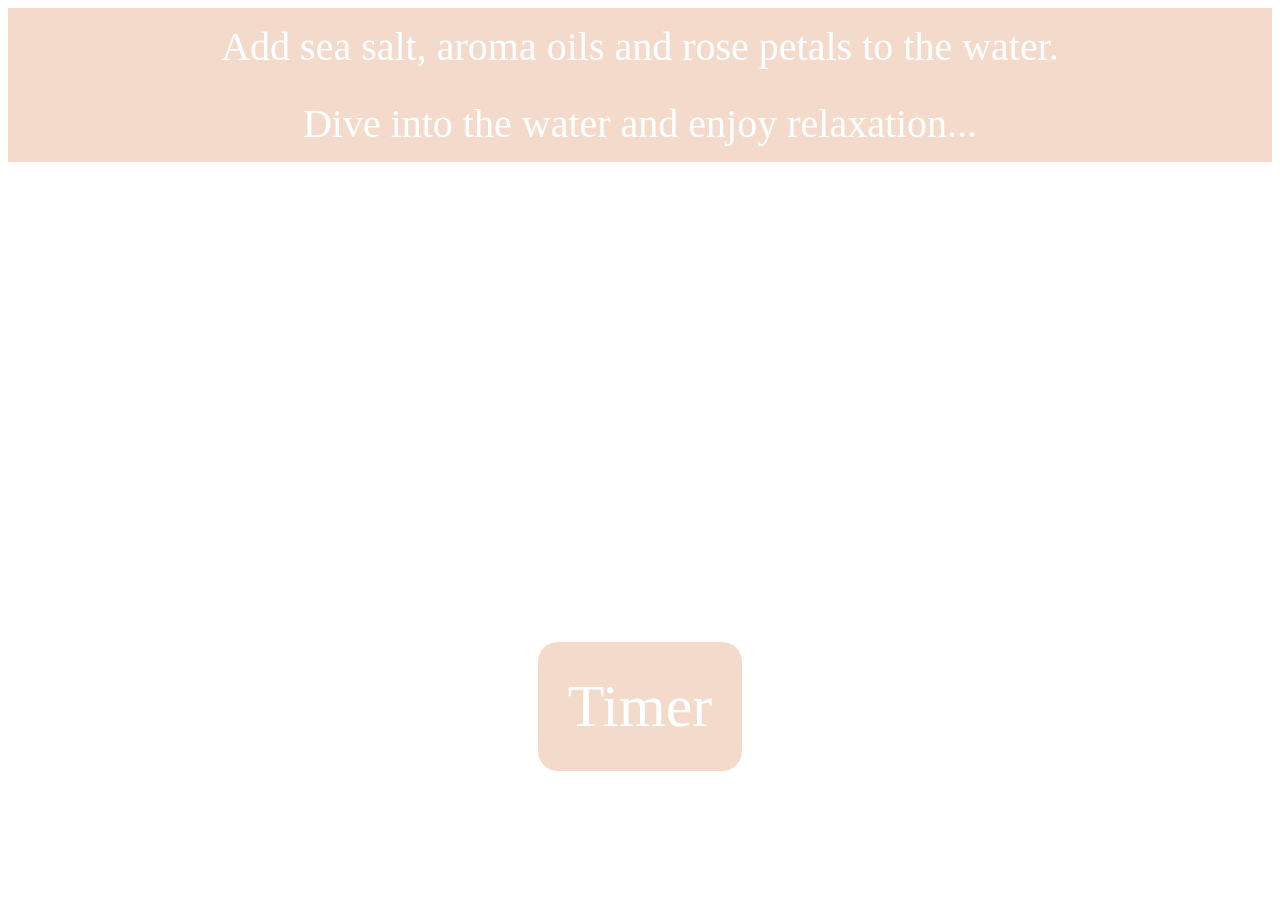
<file: bath/bath.html>
<!DOCTYPE html>
<html lang="en">
<head>
    <meta charset="UTF-8">
    <meta http-equiv="X-UA-Compatible" content="IE=edge">
    <meta name="viewport" content="width=device-width, initial-scale=1.0">
    <title>Document</title>
    <link rel="stylesheet" href="bath.css">
    <link rel="icon" href="data:,">
</head>
<body>
    <div id="header">
        <p>Add sea salt, aroma oils and rose petals to the water. </p>
        <p> Dive into the water and enjoy relaxation... </p>
        <button id="myButton"> Play music</button>
    </div>

    <div id="container-countdown">
        <p id="countdown">Timer</p>
    </div>

    <audio id="player" autoplay loop>
        <source src="https://cdn.glitch.global/89667f5a-390d-46e6-9b0c-57d82f9ab66b/deva_premal_-_ide_were_were_-_mantra_ochun_bogine_krasoti__mantra_vzaimnoj_ljubvi_(z2.fm).mp3?v=1651681429752" type="audio/mp3">
        </audio>

    <video autoplay="autoplay" loop="loop" muted defaultMuted playsinline id="myVideo">
        <source src="https://cdn.glitch.global/89667f5a-390d-46e6-9b0c-57d82f9ab66b/bath.mp4?v=1651605624178" type="video/mp4">
        </video>

        <script src="bath.js"></script>
</body>
</html>
</file>
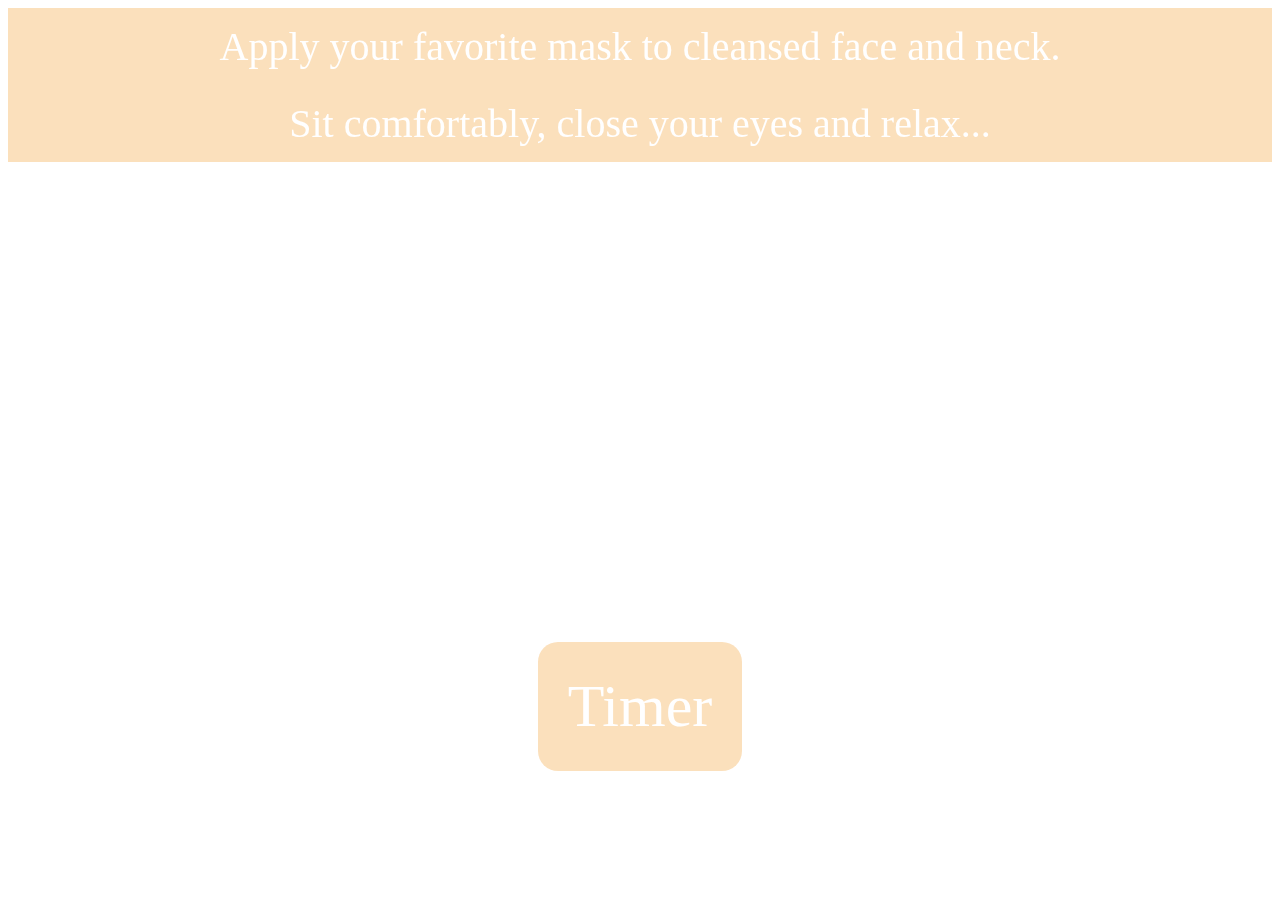
<file: mask/mask.html>
<!DOCTYPE html>
<html lang="en">
<head>
    <meta charset="UTF-8">
    <meta http-equiv="X-UA-Compatible" content="IE=edge">
    <meta name="viewport" content="width=device-width, initial-scale=1.0">
    <title>Document</title>
    <link rel="stylesheet" href="mask.css">
    <link rel="icon" href="data:,">
</head>
<body>
    <div id="header">
        <p>Apply your favorite mask to cleansed face and neck. </p>
        <p> Sit comfortably, close your eyes and relax... </p>
        <button id="myButton"> Play music</button>
    </div>

    <div id="container-countdown">
        <p id="countdown">Timer</p>
    </div>

    <audio id="player" autoplay loop>
        <source src="https://cdn.glitch.me/89667f5a-390d-46e6-9b0c-57d82f9ab66b/deva_premal_-_108-_sat_patim_dehi_parameshvara_deva_premal_-_zhenskaja_mantra_dlja_privlechenija_ljub_(z2.fm).mp3?v=1651680969549" type="audio/mp3">
        </audio>

    <video autoplay="autoplay" loop="loop" muted defaultMuted playsinline id="myVideo">
        <source src="https://cdn.glitch.global/89667f5a-390d-46e6-9b0c-57d82f9ab66b/pexels-vlada-karpovich-5353476.mp4?v=1651602503059" type="video/mp4">
        </video>

        <script src="mask.js"></script>
</body>
</html>
</file>
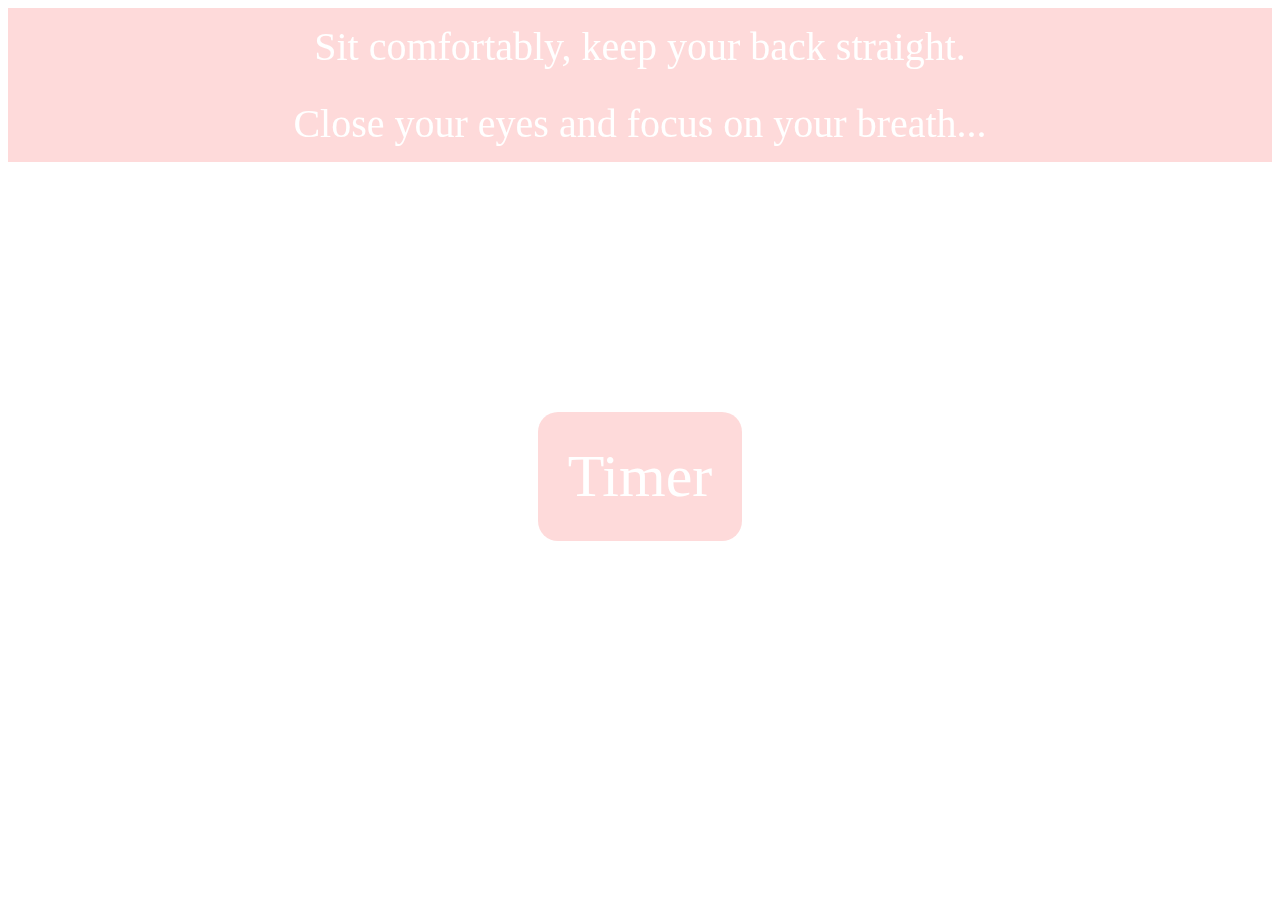
<file: massage/massage.html>
<!DOCTYPE html>
<html lang="en">
<head>
    <meta charset="UTF-8">
    <meta http-equiv="X-UA-Compatible" content="IE=edge">
    <meta name="viewport" content="width=device-width, initial-scale=1.0">
    <title>Document</title>
    <link rel="stylesheet" href="massage.css">
    <link rel="icon" href="data:,">
</head>
<body>
    <div id="header">
        <p>Sit comfortably, keep your back straight. </p>
        <p> Close your eyes and focus on your breath... </p>
        <button id="myButton"> Play music</button>
    </div>

    <div id="container-countdown">
        <p id="countdown">Timer</p>
    </div>

    <audio id="player" autoplay loop>
        <source src="https://cdn.glitch.global/89667f5a-390d-46e6-9b0c-57d82f9ab66b/deva_premal_-_gajjatri-mantra_zdorovja__ljubvi_i_blagopoluchija_(z2.fm).mp3?v=1651680953555" type="audio/mp3">
        </audio>

    <video autoplay="autoplay" loop="loop" muted defaultMuted playsinline id="myVideo">
        <source src="https://cdn.glitch.global/89667f5a-390d-46e6-9b0c-57d82f9ab66b/massage.mp4?v=1651604975620" type="video/mp4">
        </video>

        <script src="massage.js"></script>
</body>
</html>
</file>
<file: bath/bath.css>
#myVideo{
    
    position: fixed;
    top: 0;
    right: 0;
    min-width: 100%;
    min-height: 100%;
    z-index: -10;
}

#header{
    display: flex;
    flex-direction: column;
    align-items: center;
    background-color: rgba(204, 93, 29, 0.233);
    -webkit-backdrop-filter: blur(10px);
    color: white;
}

p{
    font-size: 40px;
    text-align: center;
    margin: 15px;
}


#container-countdown{
    display: flex;
    justify-content: center;
}

#countdown{
    font-size: 60px;
    margin-top: 480px;
    background-color: rgba(204, 93, 29, 0.233);
    -webkit-backdrop-filter: blur(10px);
    border-radius: 20px;
    padding: 30px;
    color: white;
}

#myButton{
    display:none;
  }


  @media all and (max-width: 1024px){
    #countdown{
        margin-top: 250px;
    }
  }
  
@media all and (max-width: 800px){

    p{
        font-size: 20px;
    }

    #myVideo{
        object-position: 80ch;
    }

    #countdown{
        font-size: 40px;
        margin-top: 200px;
        border-radius: 20px;
        padding: 20px;
        
    }
    
}

@media all and (max-width: 500px){
    #myButton{
        display: block;
        padding: 10px;
        background: linear-gradient(to right, #10f1c0, #3043ec);
        border-radius: 20px;
        border: none;
    }
}
</file>
<file: mask/mask.css>
#myVideo{
    position: fixed;
    top: 0;
    right: 0;
    min-width: 100%;
    min-height: 100%;
    z-index: -10;
}

#header{
    display: flex;
    flex-direction: column;
    align-items: center;
    background-color: rgba(240, 137, 2, 0.267);
    -webkit-backdrop-filter: blur(10px);
    color: white;
}

p{
    font-size: 40px;
    text-align: center;
    margin: 15px;
}


#container-countdown{
    display: flex;
    justify-content: center;
}

#countdown{
    font-size: 60px;
    margin-top: 480px;
    background-color: rgba(240, 137, 2, 0.267);
    -webkit-backdrop-filter: blur(10px);
    border-radius: 20px;
    padding: 30px;
    color: white;
}

@media all and (max-width: 1024px){
    #countdown{
        margin-top: 250px;
    }
  }

@media all and (max-width: 800px){

    p{
        font-size: 20px;
    }

    #myVideo{
        object-position: 80ch;
    }

    #countdown{
        font-size: 40px;
        margin-top: 200px;
        border-radius: 20px;
        padding: 20px;
        
    }
    
}

#myButton{
    display:none;
  }

@media all and (max-width: 500px){
    #myButton{
        display: block;
        padding: 10px;
        background: linear-gradient(to right, #dd7907, #a706b6);
        border-radius: 20px;
        border: none;
    }
}
</file>
<file: massage/massage.css>
#myVideo{
    
    position: fixed;
    top: 0;
    right: 0;
    min-width: 100%;
    min-height: 100%;
    z-index: -10;
}

#header{
    display: flex;
    flex-direction: column;
    align-items: center;
    background-color: rgba(247, 19, 19, 0.158);
    -webkit-backdrop-filter: blur(10px);
    color: white;
}

p{
    font-size: 40px;
    text-align: center;
    margin: 15px;
}


#container-countdown{
    display: flex;
    justify-content: center;
}

#countdown{
    font-size: 60px;
    margin-top: 600px;
    background-color: rgba(247, 19, 19, 0.158);
    -webkit-backdrop-filter: blur(10px);
    border-radius: 20px;
    padding: 30px;
    color: white;
}

#myButton{
    display:none;
  }

  @media all and (max-width: 1280px){
    #countdown{
        margin-top: 250px;
    }
  }

@media all and (max-width: 800px){

    p{
        font-size: 20px;
    }

    #myVideo{
        object-position: 80ch;
    }

    #countdown{
        font-size: 40px;
        margin-top: 200px;
        border-radius: 20px;
        padding: 20px;
        
    }
    
}

@media all and (max-width: 500px){
    #myButton{
        display: block;
        padding: 10px;
        background: linear-gradient(to right, hsl(2, 93%, 60%), #08d4b2);
        border-radius: 20px;
        border: none;
    }
}
</file>
